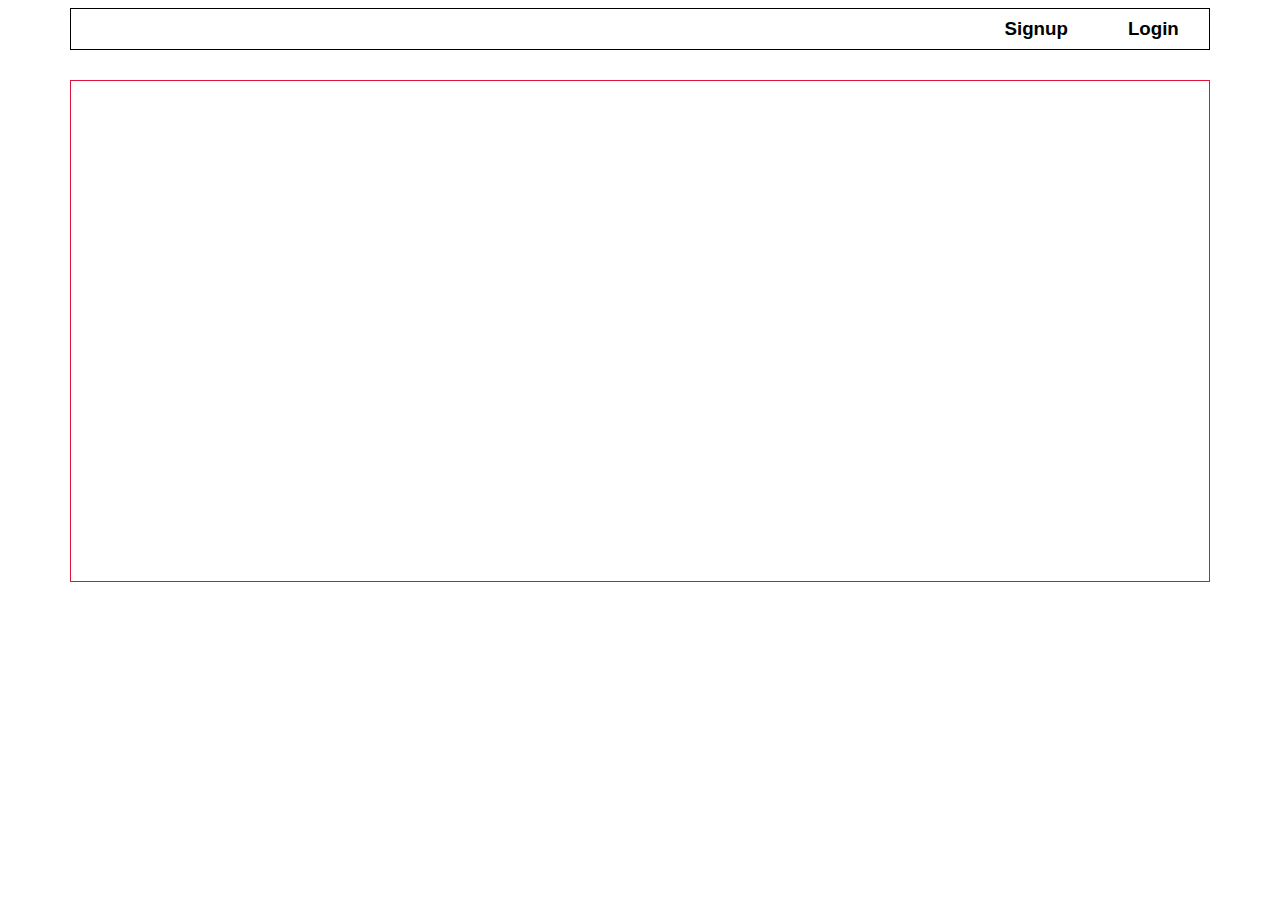
<file: index.html>
<!DOCTYPE html>
<html lang="en">

<head>
    <meta charset="UTF-8">
    <meta http-equiv="X-UA-Compatible" content="IE=edge">
    <meta name="viewport" content="width=device-width, initial-scale=1.0">
    <title>Home</title>
    <link rel="stylesheet" href="./styles/index.css">
    <link rel="stylesheet" href="./styles/navbar.css">
</head>

<body>
    <div id="navbar">
        <h3><a href="./signup.html">Signup</a></h3>
        <h3><a href="./login.html">Login</a></h3>
    </div>

    <div id="slideshow">
        <!--Show Slideshow here-->

    </div>

    <div id="sort-buttons">

        <!--Add sorting here-->
    </div>
    <div id="movies">
        <!--Show list of movies here-->
    </div>
</body>

</html>

<script src="./scripts/index.js"></script>
</file>
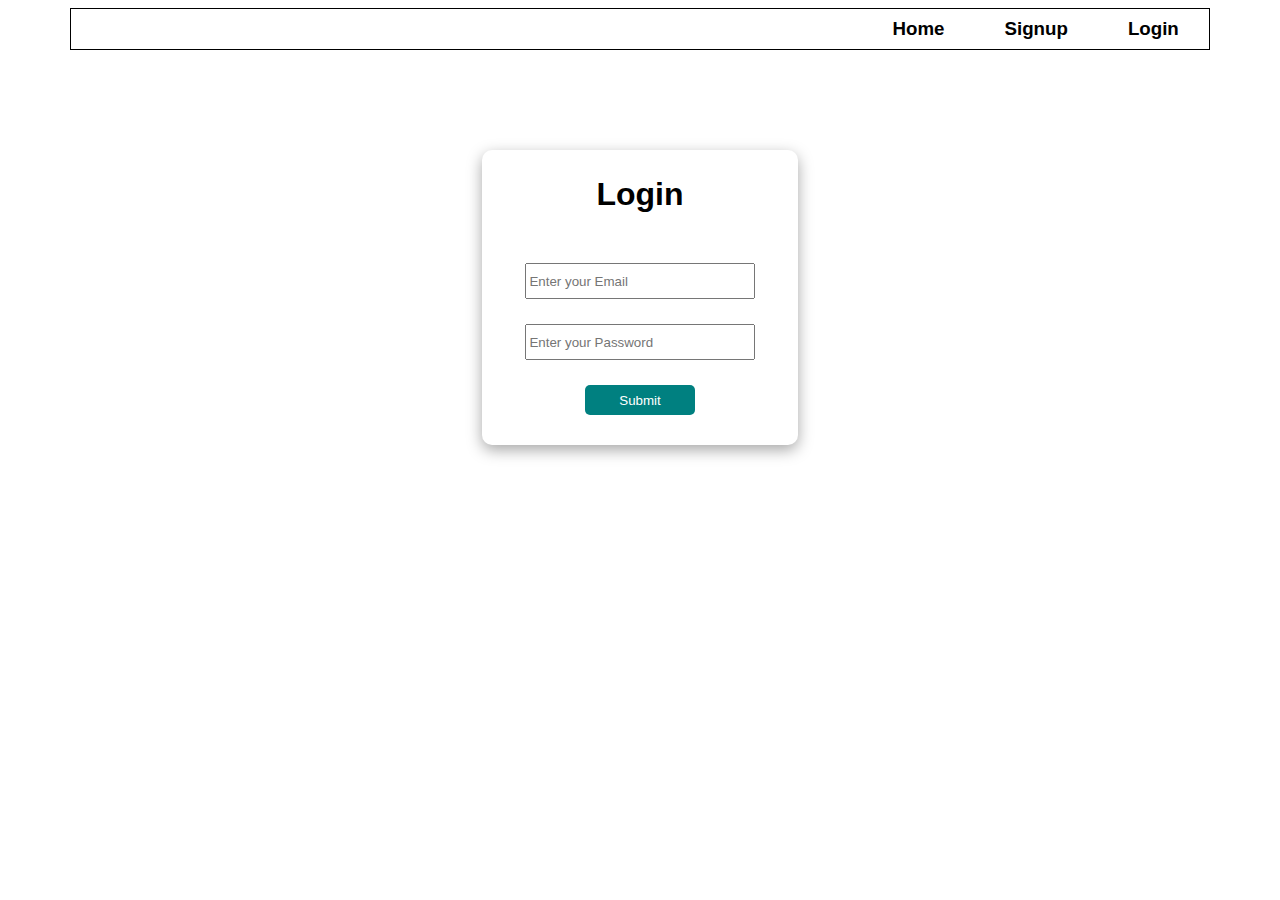
<file: login.html>
<!DOCTYPE html>
<html lang="en">

<head>
    <meta charset="UTF-8">
    <meta http-equiv="X-UA-Compatible" content="IE=edge">
    <meta name="viewport" content="width=device-width, initial-scale=1.0">
    <title>Login</title>
    <link rel="stylesheet" href="./styles/login.css">
    <link rel="stylesheet" href="./styles/navbar.css">
</head>

<body>
    <div id="navbar">
        <h3><a href="./index.html">Home</a></h3>
        <h3><a href="./signup.html">Signup</a></h3>
        <h3><a href="./login.html">Login</a></h3>
    </div>

    <div id="login-form-div">

        <h1>Login</h1>

        <form id="form">
            <!--Write form input elements here-->
            <input type="email" id="email" placeholder="Enter your Email">
            <input type="password" id="password" placeholder="Enter your Password">
            <input type="submit" id="submit">
        </form>

    </div>
</body>

</html>

<script src="./scripts/login.js"></script>
</file>
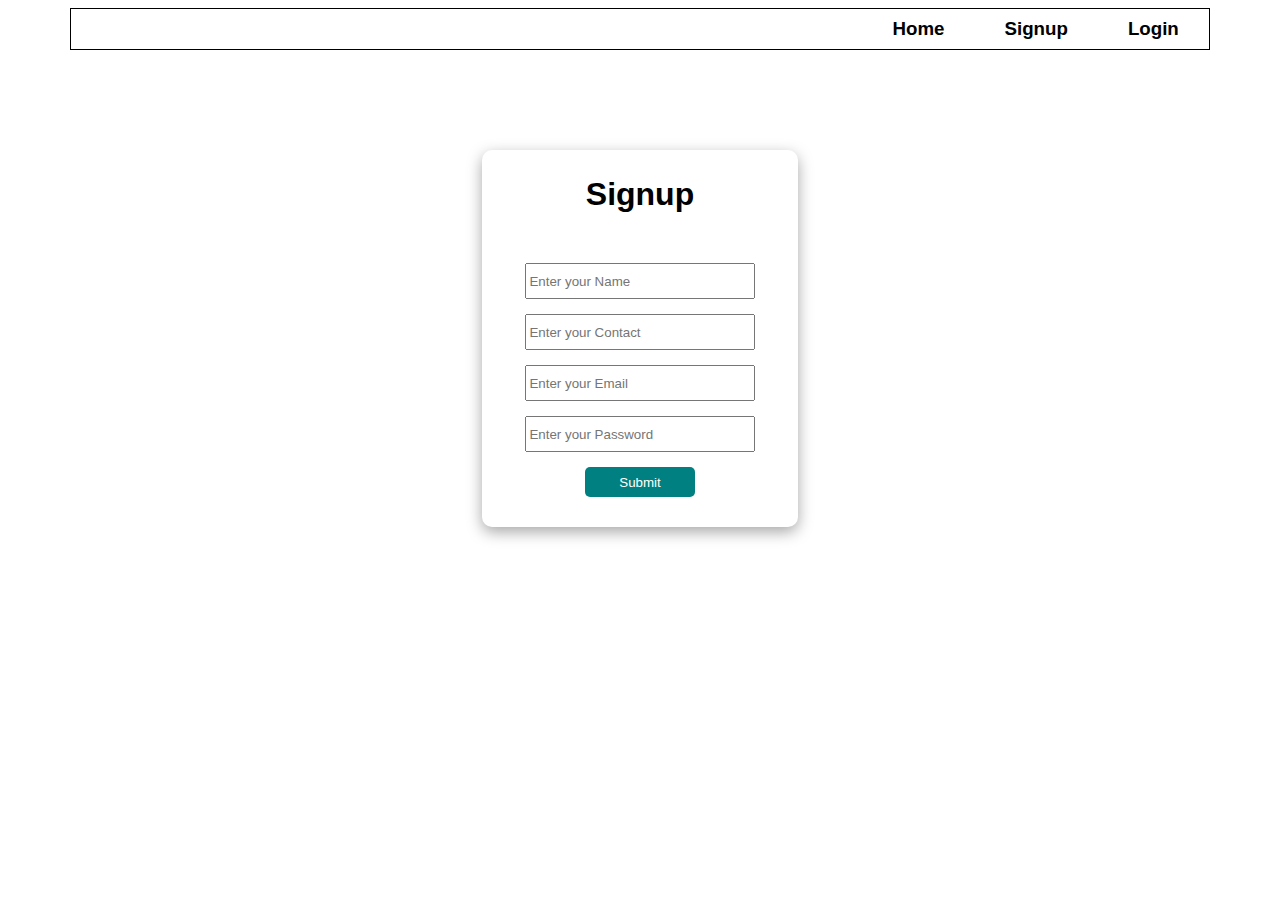
<file: signup.html>
<!DOCTYPE html>
<html lang="en">

<head>
    <meta charset="UTF-8">
    <meta http-equiv="X-UA-Compatible" content="IE=edge">
    <meta name="viewport" content="width=device-width, initial-scale=1.0">
    <title>Signup</title>
    <link rel="stylesheet" href="./styles/signup.css">
    <link rel="stylesheet" href="./styles/navbar.css">
</head>

<body>
    <div id="navbar">
        <h3><a href="./index.html">Home</a></h3>
        <h3><a href="./signup.html">Signup</a></h3>
        <h3><a href="./login.html">Login</a></h3>
    </div>


    <div id="signup-form-div">
        <h1>Signup</h1>

        <form id="form">
            <!--Write form input elements here-->
            <input type="text" id="name" placeholder="Enter your Name">
            <input type="number" id="contact" placeholder="Enter your Contact">
            <input type="email" id="email" placeholder="Enter your Email">
            <input type="password" id="password" placeholder="Enter your Password">
            <input type="submit" id="submit">
        </form>
        <!-- <button id="submitbutton">Submit</button> -->
    </div>
</body>

</html>

<script src="./scripts/signup.js"></script>
</file>
<file: styles/index.css>
* {
    font-family: sans-serif;
}

#slideshow {
    border: 1px solid crimson;
    width: 90%;
    height: 500px;
    margin: auto;
    margin-top: 30px;
}

.slideShowImages {
    width: 100%;
    height: 100%;
}
</file>
<file: styles/navbar.css>
* {
    font-family: sans-serif;
}

#navbar {
    height: 40px;
    width: 90%;
    margin: auto;
    border: 1px solid black;
    display: flex;
    justify-content: end;
    align-items: center;
}

h3 {
    margin-left: 30px;
    margin-right: 30px;
}

a {
    text-decoration: none;
    color: black;
}
</file>
<file: styles/login.css>
* {
    font-family: sans-serif;
}

#login-form-div {
    box-shadow: rgba(0, 0, 0, 0.35) 0px 5px 15px;
    width: 25%;
    margin: auto;
    margin-top: 100px;
    padding-bottom: 30px;
    padding-top: 5px;
    border-radius: 10px;
}

h1 {
    text-align: center;
    margin-bottom: 50px;
}

input:nth-child(1) {
    height: 30px;

    display: block;
    margin: auto;
    width: 70%;
    margin-top: 25px;
}

input:nth-child(2) {
    height: 30px;

    display: block;
    margin: auto;
    width: 70%;
    margin-top: 25px;
}

input:nth-child(3) {
    height: 30px;
    display: block;
    margin: auto;
    width: 35%;
    margin-top: 25px;
    background-color: teal;
    color: white;
    border: 0px;
    border-radius: 5px;
    cursor: pointer;
}
</file>
<file: styles/signup.css>
* {
    font-family: sans-serif;
}

#signup-form-div {
    box-shadow: rgba(0, 0, 0, 0.35) 0px 5px 15px;
    width: 25%;
    margin: auto;
    margin-top: 100px;
    padding-bottom: 30px;
    padding-top: 5px;
    border-radius: 10px;
}

h1 {
    text-align: center;
    margin-bottom: 50px;
}

input:nth-child(1) {
    height: 30px;

    display: block;
    margin: auto;
    width: 70%;
    margin-top: 15px;
}

input:nth-child(2) {
    height: 30px;

    display: block;
    margin: auto;
    width: 70%;
    margin-top: 15px;
}

input:nth-child(3) {
    height: 30px;

    display: block;
    margin: auto;
    width: 70%;
    margin-top: 15px;
}

input:nth-child(4) {
    height: 30px;

    display: block;
    margin: auto;
    width: 70%;
    margin-top: 15px;
}

input:nth-child(5) {
    width: 35%;
    height: 30px;
    display: block;
    margin: auto;
    margin-top: 15px;
    background-color: teal;
    color: white;
    border: 0px;
    border-radius: 5px;
    cursor: pointer;
}
</file>
